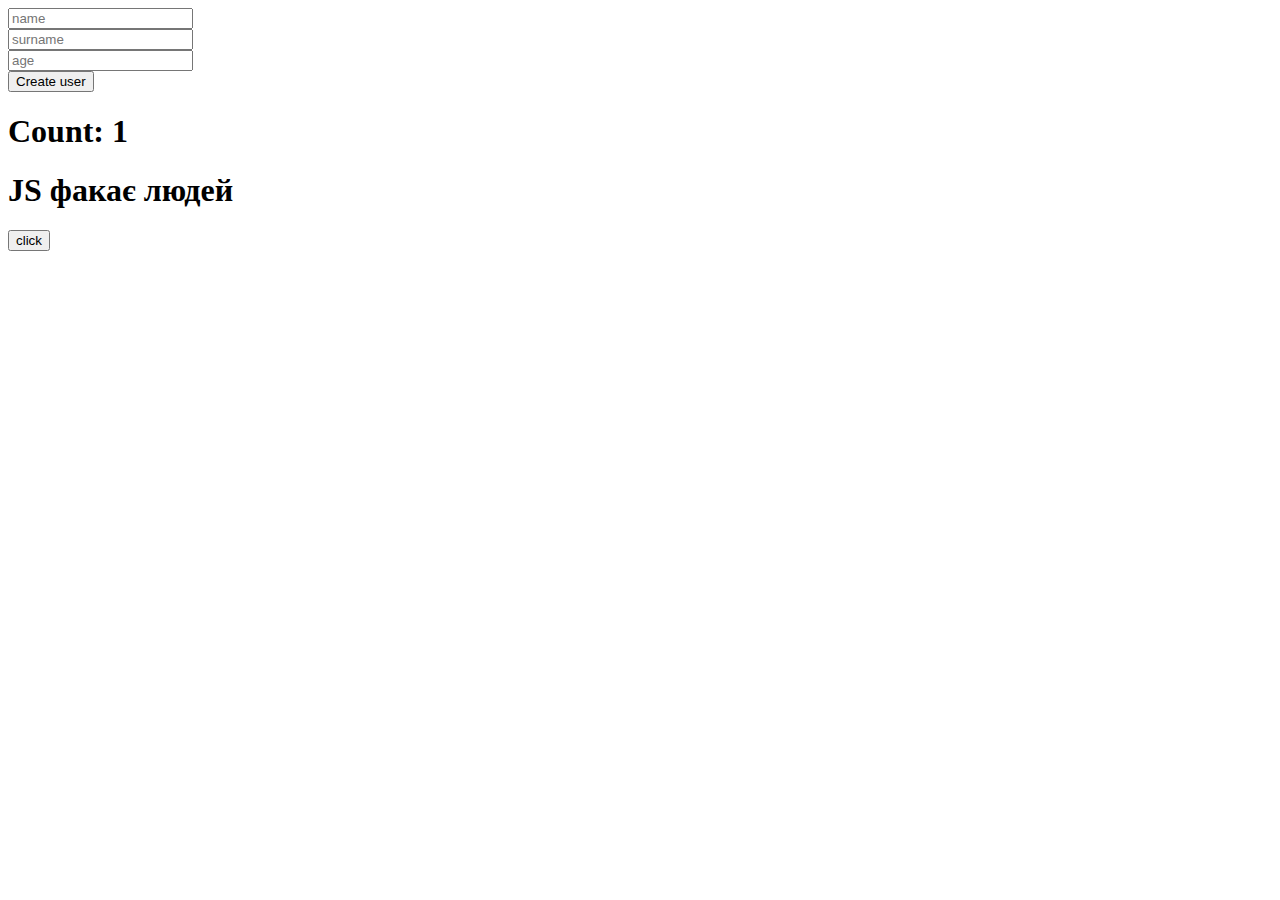
<file: hw10/index.html>
<!DOCTYPE html>
<html lang="en">
<head>
    <meta charset="UTF-8">
    <title>Title</title>
</head>
<body>
<!------------------------------------------ Це таска-1 ------------------------------>
<form name="creator" class="form wrapper">
    <input type="text" name="name" placeholder="name">
    <br/>
    <input type="text" name="surname" placeholder="surname">
    <br/>
    <input type="number" name="age" placeholder="age">
    <br/>
    <button>Create user</button>

</form>
<!---------------------------- task-2--------------------->
<h1>Count: <b id="count"></b></h1>

<script src="main.js">


</script>
</body>
</html>


<!--На випадок якшо сумно стане подивітьcя на крабіка -->
<!--.-->
<!--⠄⢀⣠⡤⠶⣶⠄⠄⡀⠄⠄⠄⠄⠄⠄⠄⠄⠄⠄⠄⠄⢀⠄⠄⣶⠶⢤⣄⡀-->
<!--⣰⠟⠁⠄⢀⣿⣠⡾⠛⣦⠄⠄⠄⠄⠄⠄⠄⠄⠄⠄⣴⠛⢷⣄⣿⡀⠄⠈⠻⣆-->
<!--⣟⠄⠄⠄⢸⡿⠋⠄⠄⣹⡇⠄⠄⠄⠄⠄⠄⠄⠄⢸⣏⠄⠄⠙⢿⡇⠄⠄⠄⣻-->
<!--⠹⣄⠄⠄⠄⠄⠄⠄⣠⡟⢀⣠⣤⣄⠄⢀⣠⣤⣀⠄⢻⣄⠄⠄⠄⠄⠄⠄⣠⠏-->
<!--⠄⠈⠛⣶⢦⣶⠶⠞⠉⣴⠏⠁⠄⠈⢳⠏⠄⠄⠈⢻⡄⠉⠳⠶⣶⡴⣶⠛⠁-->
<!--⠄⠄⠄⠹⣧⡻⣦⣀⢀⣿⡀⠄⠿⢃⡾⣆⠸⠇⠄⣸⣧⡀⣀⣴⢟⣼⠏-->
<!--⠄⠄⠄⠄⠈⠻⢮⣽⠟⠉⠛⠶⠶⠛⠁⠈⠻⠶⠾⠋⠈⠻⣯⡵⠟⠁-->
<!--⠄⣠⡶⠒⠒⠶⣴⠇⠄⠄⠄⠄⠄⠄⠄⠄⠄⠄⠄⠄⠄⠄⢹⡦⠶⠒⠒⢶⣄-->
<!--⣰⣯⠶⠛⠛⠷⣾⠄⠄⠄⠠⣤⣀⣀⠄⠄⣀⣀⡤⠄⠄⠄⠄⣷⠾⠛⠛⠶⣽⣆-->
<!--⠛⢁⣤⣶⠶⠶⣾⠄⠄⠄⠄⠄⠉⠙⠛⠛⠋⠁⠄⠄⠄⠄⠄⣷⠶⠶⣶⣤⡈⠛-->
<!--⢀⡟⣡⡶⠒⠲⢾⠄⠄⠄⠄⠄⠄⠄⠄⠄⠄⠄⠄⠄⠄⠄⠄⡷⠖⠒⢶⣌⢻⡀-->
<!--⢸⣿⠋⣠⡤⠶⢺⡀⠄⠄⠄⠄⠄⠄⠄⠄⠄⠄⠄⠄⠄⠄⢠⡗⠶⢤⣄⠙⣿⡇-->
<!--⠈⢁⣾⢉⡴⠟⠛⠻⢶⣤⣄⣀⡀⠄⠄⠄⠄⢀⣀⣠⣤⡾⠛⠛⠻⢦⡉⣷⡈⠁-->
<!--⠄⠈⣿⣿⠁⠄⠄⠄⠄⠈⠉⠙⠛⠛⠛⠛⠛⠛⠋⠉⠁⠄⠄⠄⠄⠈⣿⣿⠁-->
<!--⠄⠄⠻⠏⠄⠄⠄⠄⠄⠄⠄⠄⠄⠄⠄⠄⠄⠄⠄⠄⠄⠄⠄⠄⠄⠄⠹⠟-->
</file>
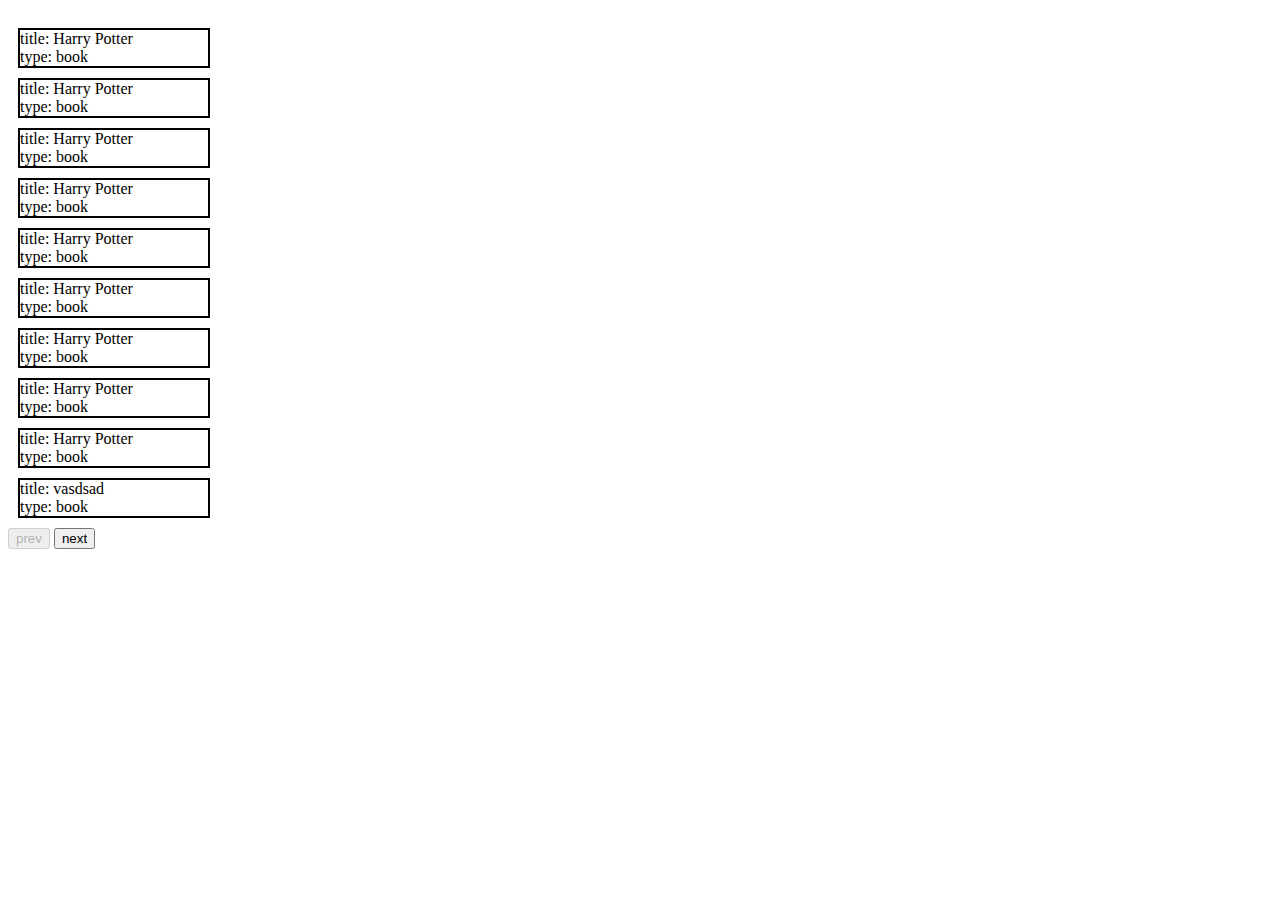
<file: hw10/index 3.html>
<!DOCTYPE html>
<html lang="en">
<head>
    <meta charset="UTF-8">
    <title>Title</title>
    <style>
        #wrapper {
            width: 15vw;
            padding: 10px;
        }

        .item {
            margin-top: 10px;
            border: 2px solid;
        }
    </style>
</head>

<body>
<div id="wrapper"></div>
<!--//     зробити масив на 100 об'єктів та дві кнопки prev next-->
<!--// при завантажені сторінки з'являються перші 10 об'єктів.-->
<!--//     При натисканні next виводяться настпні 10 об'єктів-->
<!--// При натисканні prev виводяться попередні 10 об'єктів-->


<button id="prev" disabled="disabled">prev</button>
<button id="next">next</button>
<script>
    let arrTrash = [
        {"title": "Harry Potter", "type": "book"},
        {"title": "Harry Potter", "type": "book"},
        {"title": "Harry Potter", "type": "book"},
        {"title": "Harry Potter", "type": "book"},
        {"title": "Harry Potter", "type": "book"},
        {"title": "Harry Potter", "type": "book"},
        {"title": "Harry Potter", "type": "book"},
        {"title": "Harry Potter", "type": "book"},
        {"title": "Harry Potter", "type": "book"},
        {"title": "vasdsad", "type": "book"},
        {"title": "vasdsad", "type": "book"},
        {"title": "vasdsad", "type": "book"},
        {"title": "vasdsad", "type": "book"},
        {"title": "vasdsad", "type": "book"},
        {"title": "vasdsad", "type": "book"},
        {"title": "vasdsad", "type": "book"},
        {"title": "vasdsad", "type": "book"},
        {"title": "vasdsad", "type": "book"},
        {"title": "vasdsad", "type": "book"},
        {"title": "vasdsad", "type": "book"},
        {"title": "vasdsad", "type": "book"},
        {"title": "vasdsad", "type": "book"},
        {"title": "vasdsad", "type": "book"},
        {"title": "vasdsad", "type": "book"},
        {"title": "vasdsad", "type": "book"},
        {"title": "vasdsad", "type": "book"},
        {"title": "vasdsad", "type": "book"},
        {"title": "vasdsad", "type": "book"},
        {"title": "vasdsad", "type": "book"},
        {"title": "vasdsad", "type": "book"},
        {"title": "vasdsad", "type": "book"},
        {"title": "vasdsad", "type": "book"},
        {"title": "vasdsad", "type": "book"},
        {"title": "vasdsad", "type": "book"},
        {"title": "Harry Potter", "type": "book"},
        {"title": "Harry Potter", "type": "book"},
        {"title": "Harry Potter", "type": "book"},
        {"title": "Harry Potter", "type": "book"},
        {"title": "Harry Potter", "type": "book"},
        {"title": "Harry Potter", "type": "book"},
        {"title": "Harry Potter", "type": "book"},
        {"title": "Harry Potter", "type": "book"},
        {"title": "Harry Potter", "type": "book"},
        {"title": "Harry Potter", "type": "book"},
        {"title": "Harry Potter", "type": "book"},
        {"title": "Harry Potter", "type": "book"},
        {"title": "Harry Potter", "type": "book"},
        {"title": "Harry Potter", "type": "book"},
        {"title": "Harry Potter", "type": "book"},
        {"title": "Harry Potter", "type": "book"},
        {"title": "Harry Potter", "type": "book"},
        {"title": "Harry Potter", "type": "book"},
        {"title": "Harry Potter", "type": "book"},
        {"title": "Harry Potter", "type": "book"},
        {"title": "Harry Potter", "type": "book"},
        {"title": "Harry Potter", "type": "book"},
        {"title": "Harry Potter", "type": "book"},
        {"title": "Harry Potter", "type": "book"},
        {"title": "Harry Potter", "type": "book"},
        {"title": "Harry Potter", "type": "book"},
        {"title": "Harry Potter", "type": "book"},
        {"title": "Harry Potter", "type": "book"},
        {"title": "Harry Potter", "type": "book"},
        {"title": "Harry Potter", "type": "book"},
        {"title": "Harry Potter", "type": "book"},
        {"title": "Harry Potter", "type": "book"},
        {"title": "Harry Potter", "type": "book"},
        {"title": "Harry Potter", "type": "book"},
        {"title": "Harry Potter", "type": "book"},
        {"title": "Harry Potter", "type": "book"},
        {"title": "Harry Potter", "type": "book"},
        {"title": "Harry Potter", "type": "book"},
        {"title": "Harry Potter", "type": "book"},
        {"title": "Harry Potter", "type": "book"},
        {"title": "Harry Potter", "type": "book"},
        {"title": "Harry Potter", "type": "book"},
        {"title": "Harry Potter", "type": "book"},
        {"title": "Harry Potter", "type": "book"},
        {"title": "Harry Potter", "type": "book"},
        {"title": "Harry Potter", "type": "book"},
        {"title": "Harry Potter", "type": "book"},
        {"title": "Harry Potter", "type": "book"},
        {"title": "Harry Potter", "type": "book"},
        {"title": "Harry Potter", "type": "book"},
        {"title": "Harry Potter", "type": "book"},
        {"title": "Harry Potter", "type": "book"},
        {"title": "Harry Potter", "type": "book"},
        {"title": "Harry Potter", "type": "book"},
        {"title": "Harry Potter", "type": "book"},
        {"title": "Harry Potter", "type": "book"},
        {"title": "Harry Potter", "type": "book"},
        {"title": "Harry Potter", "type": "book"},
        {"title": "Harry Potter", "type": "book"},
        {"title": "Harry Potter", "type": "book"},
        {"title": "Harry Potter", "type": "book"},
        {"title": "Harry Potter", "type": "book"},
        {"title": "Harry Potter", "type": "book"},
        {"title": "Harry Potter", "type": "book"},
        {"title": "Harry Potter", "type": "book"},
        {"title": "Harry Potter", "type": "book"},
        {"title": "Harry Potter", "type": "book"},
        {"title": "Harry Potter", "type": "book"},
        {"title": "Harry Potter", "type": "book"},
        {"title": "Harry Potter", "type": "book"},
        {"title": "Harry Potter", "type": "book"},
        {"title": "Harry Potter", "type": "book"},
        {"title": "Harry Potter", "type": "book"},
        {"title": "Harry Potter", "type": "book"},
        {"title": "Harry Potter", "type": "book"},
        {"title": "Harry Potter", "type": "book"},
        {"title": "Harry Potter", "type": "book"}
    ]
    const prev = document.getElementById('prev');
    const next = document.getElementById('next');
    let page = 1;

    const handler = (page, limit = 10) => {
        const wrapper = document.getElementById('wrapper');

        const startIndex = (page - 1) * limit;
        let endIndex = page * limit;

        if (startIndex > 0) {
            prev.removeAttribute('disabled');
        } else {
            prev.setAttribute('disabled', 'disabled');
        }
        if (endIndex < arrTrash.length) {
            next.removeAttribute('disabled');
        } else {
            next.setAttribute('disabled', 'disabled');
            endIndex = arrTrash.length;
        }
        const arr = [];

        for (let i = startIndex; i < endIndex; i++) {
            const item = document.createElement('div');
            const title = document.createElement('div');
            const type = document.createElement('div');

            const obj = arrTrash[i];
            item.classList.add('wrapper', 'item')

            title.innerText = `title: ${obj.title}`;
            type.innerText = `type: ${obj.type}`;

            item.append(title, type);
            arr.push(item);
        }

        wrapper.replaceChildren(...arr);
    }

    handler(page);
    prev.addEventListener('click', () => {page -= 1;handler(page)});
    next.addEventListener('click', () => {page += 1;handler(page)});

</script>
</body>
</html>

<!--------------- Ну і звісно сквідвард---------------->
<!--.-->
<!--⠄⠄⠄⠄⠄⠄⠄⠄⢀⣀⡀⠠⠤⠄⣀⣀-->
<!--⠄⠄⠄⠄⣀⢤⡒⠉⠁⠄⠒⢂⡀⠄⠄⠄⠈⠉⣒⠤⣀-->
<!--⠄⠄⣠⠾⠅⠈⠄⠙⠄⠄⠄⠈⠄⠄⢀⣀⣓⡀⠉⠄⠬⠕⢄-->
<!--⠄⣰⠁⠄⠄⠄⠄⠄⠄⠄⠄⠄⢀⡤⠶⢦⡀⠑⠄⠄⠄⠄⠈⢧-->
<!--⠄⡇⠄⠄⠄⠄⠄⢤⣀⣀⣀⣀⡀⢀⣀⣀⠙⠄⠄⠄⠄⠄⠄⢸-->
<!--⠄⢹⡀⠄⠄⠄⠄⡜⠁⠄⠄⠙⡴⠁⠄⠄⠱⡄⠄⠄⠄⠄⠄⣸-->
<!--⠄⠄⠱⢄⡀⠄⢰⣁⣒⣒⣂⣰⣃⣀⣒⣒⣂⢣⠄⠄⠄⢀⡴⠁-->
<!--⠄⠄⠄⠄⠙⠲⢼⡀⠄⠙⠄⢠⡇⠄⠛⠄⠄⣌⣀⡤⠖⠉-->
<!--⠄⠄⠄⠄⠄⠄⢸⡗⢄⣀⡠⠊⠈⢦⣀⣀⠔⡏-->
<!--⠄⠄⠄⠄⠄⠄⠈⡇⠄⢰⠁⠄⠄⠄⢣⠄⠄⣷-->
<!--⠄⠄⠄⠄⣠⠔⠊⠉⠁⡏⠄⠄⠄⠄⠘⡆⠤⠿⣄⣀-->
<!--⠄⠄⠄⠄⣧⠸⠒⣚⡩⡇⠄⠄⠄⠄⠄⣏⣙⠒⢴⠈⡇-->
<!--⠄⠄⠄⠄⠈⠋⠉⠄⠄⢳⡀⠄⠄⠄⣸⠁⠈⠉⠓⠚⠁-->
<!--⠄⠄⠄⠄⠄⠄⠄⠄⠄⠄⠉⠓⠛⠛-->
</file>
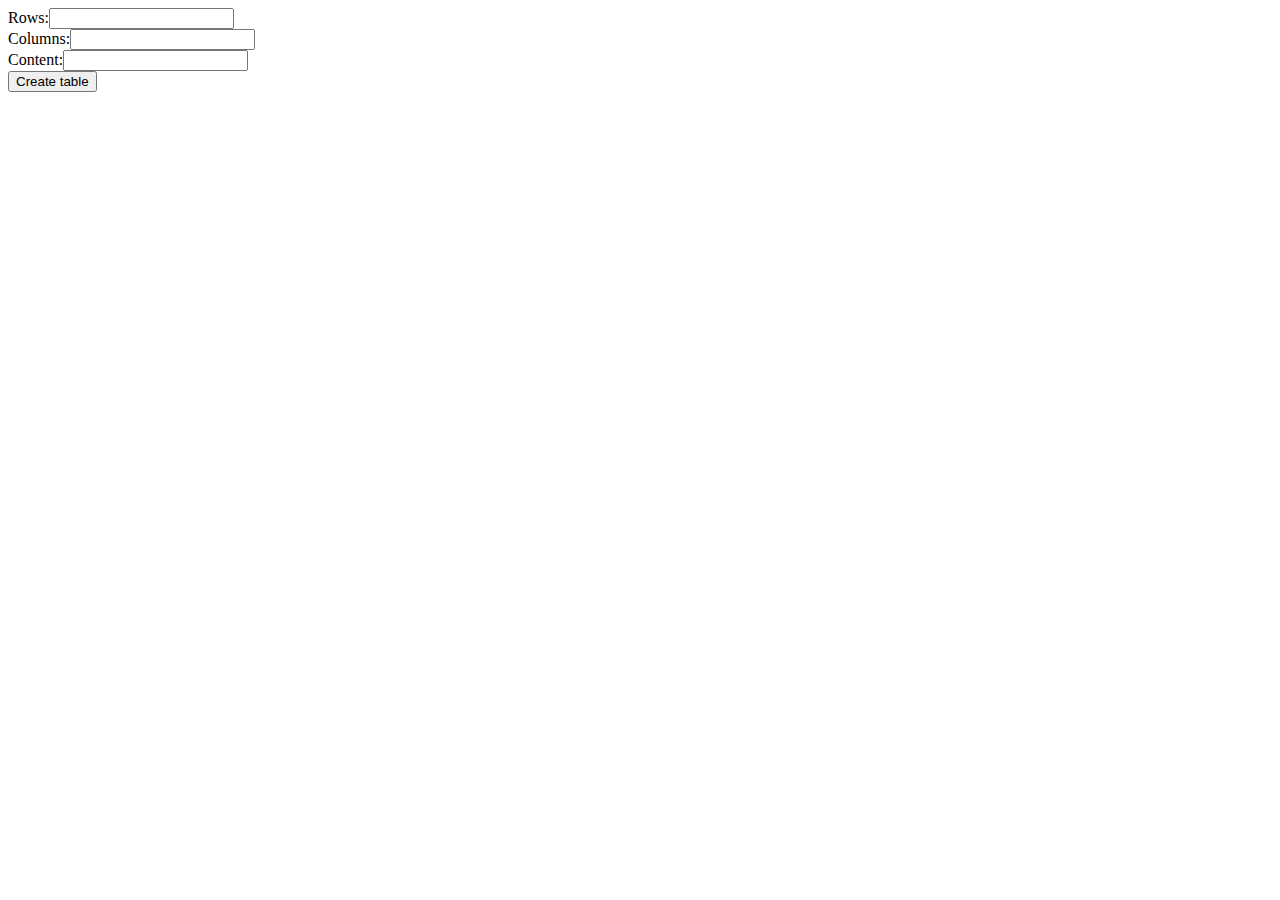
<file: hw10/index 4.html>
<!DOCTYPE html>
<html lang="en">
<head>
    <meta charset="UTF-8">
    <title>Title</title>
</head>
<body>
<!--// *** Створити 3 інпута та кнопку. Один визначає кількість рядків, другий - кількість ячеєк, третій вмиіст ячеєк.-->
<!--//     При натисканні кнопки, вся ця інформація зчитується і формується табличка, з відповідним вмістом.-->
<!--// (Додатковачастина для завдання)-->
<form name="creator" class="form wrapper">
  <label class="flex">Rows:<input type="number" min="0" name="row"></label>
  <br/>
  <label class="flex">Columns:<input type="number" min="0" name="column"></label>
  <br/>
  <label class="flex">Content:<input type="text" name="content"></label>
  <br/>
  <button>Create table</button>
</form>

<div id="result"></div>
<script>
  const form = document.forms.creator;
  const wrapper = document.getElementById('result');

  form.onsubmit = function (e) {
    e.preventDefault();

    const table = document.createElement('table');

    const rowCount = +this.row.value;
    const columnCount = +this.column.value;

    for (let i = 0; i < rowCount; i++) {
      const tr = document.createElement('tr');

      for (let i = 0; i < columnCount; i++) {
        const td = document.createElement('td');
        td.innerText = this.content.value;
        tr.appendChild(td);
      }

      table.appendChild(tr);
    }

    wrapper.appendChild(table)
  }
</script>
</body>
</html>

<!-- а це пан Сергій Журавльов-->
<!--.-->
<!--⠀⠀⠀⠀⠀⠀⠀⠀⠀⠀⠀⠀⠀⠀⠀⠀⠀⠀⢸⣾⣦⣠⠄⠀⠀⠀⠀⢀⠀⠀⠀⠉⠀⠀⠀⠀⠀⠀⠀⠀⠀⠀⠀⠀⠀⠀⠀⠀⠀⢸⣷⠀⠀⠀⠀⠀⠀⠀⠀⠀⠀⠀⠀⠀⠀⣿⣿⣿⣿⣥⣟⣹⣿⣿⠿⣿⣻⣻⣷⣿⣿⣿⡿⣿⣿⣿⣿⣿⣿⣿⢿⣿⣿⣿⣿⣏⡒⠐⠔⠀⠀⠠⠀⠀⠀⠀⠀⢈⡉⢀⡀⠀⠉⠰⠃⠀⠰⣶⣶⡦-->
<!--⠀⠀⠀⠀⠀⠀⠀⠀⠀⠀⠀⠀⠀⠀⠀⠀⠀⠀⠈⠙⢫⣿⣍⣠⣴⠶⠞⠁⠀⠀⠀⠀⠀⠀⠀⠀⠀⠀⠀⠀⠀⠀⠀⠀⠀⠀⠀⠀⠀⡿⠛⠀⠁⠀⠀⠀⠀⠀⠀⠀⠀⠀⠀⠀⠀⢯⣭⣩⣿⣟⣻⣾⣿⡭⢭⠭⣟⣛⣛⣛⣛⡻⠯⠭⠙⠙⣿⣻⣿⢤⢀⣯⣿⣿⠓⠀⠀⠀⠀⠀⠀⠀⠠⠄⠀⠀⠀⠀⠀⠀⠀⠀⠀⠀⠰⠀⠀⠉⠉⠛-->
<!--⠀⠉⠀⠐⠒⠒⠒⠀⠀⠀⠀⠀⠀⠀⠀⣀⣀⡀⣠⣤⣽⡿⠉⠉⠀⠀⠀⠀⠀⠀⠀⠀⠀⠀⠀⠀⠀⠀⠀⠀⠀⠀⠀⠀⠀⠀⠀⠀⠀⡟⠐⠄⠀⠀⠀⠀⠀⠀⣶⠶⢤⡀⠈⠃⠀⢻⣟⠿⢿⡛⢭⣟⡛⠿⠉⠋⠀⠨⠵⠖⠚⠉⠉⠉⠁⠐⠒⠒⠓⠀⠠⠤⠤⠶⣄⣀⣀⡀⠀⠀⠀⠀⠀⠀⠀⢠⣥⣔⡀⠀⠂⠀⠀⣀⠀⠀⠰⠶⣤⣤-->
<!--⠀⠀⠀⠀⠀⠀⠀⠀⠀⠀⠀⠀⠀⠀⠀⠒⠆⠀⣿⠟⠋⠀⠀⠀⠀⠀⠀⠀⠀⠀⠀⠀⠀⠀⠀⠀⠀⠀⠀⠀⠀⠀⠀⠀⠀⠀⠀⠀⣘⠁⠀⠀⠀⠀⠀⠀⠰⠒⠈⠀⠈⢻⣇⡀⡀⢨⢉⡁⠁⠀⠀⠀⠀⠀⠀⠀⠀⠀⠉⠁⠀⠀⠀⠀⠀⠀⠀⠀⠀⠀⠀⠀⠀⠀⠀⠀⠀⠈⠉⠉⠁⠀⠀⠂⠀⠰⠤⠤⠤⠄⠀⣀⣀⡉⠑⠀⠤⠀⠀⠀-->
<!--⠀⠀⠀⠀⠀⠀⠀⠀⠀⠀⠀⠀⠀⠀⠀⠀⠀⠀⠇⠀⠀⠀⠀⠀⠀⠀⠀⠀⠀⠀⠀⠀⠀⠀⠀⠀⠀⠀⠀⠀⠀⠀⠀⠀⠀⠀⠀⠰⠃⠀⠀⠀⠀⠀⠀⠀⠀⠀⠀⠀⠀⠈⢻⡇⠀⠀⠀⠀⠀⠀⠀⠀⠀⠀⠀⠀⠀⠀⠀⠀⠀⠀⠀⠀⠀⠀⠀⠀⠀⠀⠀⠀⠀⠀⠀⠀⠀⠀⠀⠀⠀⠀⠀⠀⠀⠀⠀⠀⠀⠀⠀⠀⠀⠀⠀⠀⠀⠀⠀⠀-->
<!--⠀⠀⠀⠀⠀⠀⠀⠀⠀⠀⠀⠀⠀⠀⠀⠀⠀⠀⠃⠀⠀⠀⠀⠀⠀⠀⠀⠀⠀⠀⠀⠀⠀⠀⠀⠀⠀⠀⠀⠀⠀⠀⠀⠀⠀⠀⠀⠀⠀⠀⠀⠀⠀⠀⠀⠀⠀⠀⠀⠀⠀⠀⢸⢃⣤⣤⣤⣤⣄⣀⣀⡀⠀⠀⠀⠀⠀⠀⠀⠀⠀⠀⠀⠀⠀⠀⠀⠀⠀⠀⠀⠀⠀⠀⠀⠀⠀⠀⠀⠀⠀⠀⠀⠀⠀⠀⠀⠀⠀⠀⠀⠀⢐⠓⠂⠀⠀⠀⠀⠀-->
<!--⠀⠀⠀⠀⠀⠀⠀⠀⠀⠀⠀⠀⠀⠀⠀⠀⠀⠀⠀⠀⠀⢀⠀⠀⠀⠀⠀⠀⠀⠀⠀⠀⠀⠀⠀⠀⠀⠀⠀⠀⠀⠀⠀⠀⠀⠀⠀⠀⠀⠀⠀⠀⣀⣠⣤⠀⠀⢀⣠⣄⡀⠀⠸⢰⡟⠉⠁⠀⠀⠀⠈⠉⠉⠉⠉⠉⠉⠀⠂⠀⠀⠠⠀⠤⠤⠄⣀⣀⣀⡀⠀⠀⠀⠀⠀⠀⠀⠀⠀⠀⠀⠀⠀⠀⠀⠀⠀⠀⠀⠀⠀⠀⠀⠀⠀⠀⠀⠀⠀⠀-->
<!--⠀⠀⠀⠀⠀⠀⠀⠀⠀⠀⠀⠀⠀⠀⠀⠤⠀⠀⠤⠒⠀⠀⠀⠀⠀⠀⠀⠀⠀⠀⠀⠀⠀⠀⠀⠀⠀⠀⠀⠀⠀⠀⠀⠀⠀⠀⠀⠀⠀⠀⠀⠀⠀⠐⠉⠀⠀⠘⠛⠉⠉⠀⠀⣼⡇⠀⠀⠀⠀⠀⠀⠀⠀⠀⠀⠀⠀⠀⠀⠀⠀⢀⣀⠀⠀⠀⠀⠀⠀⠀⠀⠈⠁⠀⠀⠀⠀⠐⠀⠀⠠⠄⠀⠀⠀⠀⠀⠀⠀⠀⠀⠀⠀⠀⠀⠀⠀⠀⠀⠀-->
<!--⠀⠀⠀⠀⠀⠀⠀⠀⠀⠀⠀⠀⠀⠀⠀⠀⠀⠰⠂⠀⠀⠀⠀⠀⠀⠀⠀⠀⠀⠀⠀⠀⠀⠀⠀⠀⠀⠀⠀⠀⠀⠀⠀⠀⠀⠀⠀⠀⠀⠀⠀⠀⠀⠀⠀⠀⠀⠀⠀⠀⠀⠀⠀⣿⡇⠀⠀⠀⠀⠀⠀⠀⠀⠀⠀⠀⠀⠀⠀⠀⠀⣿⣿⣿⣿⣿⣶⣶⣶⣶⣦⣤⣤⣤⣤⣤⣄⣀⣀⠀⠀⠀⠀⠀⠀⠀⠀⠀⠀⠀⠀⠀⠀⠀⠀⠀⠀⠀⠀⠀-->
<!--⠀⠀⠀⠀⠀⠀⠀⠀⠀⠀⠀⠀⠀⠀⠀⠀⠀⠀⠀⠀⠀⠀⠀⠀⠀⠀⠀⠀⠀⠀⠀⠀⠀⠀⠀⠀⠀⠀⠀⠀⠀⠀⠀⠀⠀⠀⠀⠀⢠⠀⠀⠀⢀⣀⠀⠀⠀⠘⠁⠀⠀⠀⢘⣿⡅⢤⠀⠀⠀⠀⠀⠀⠀⠀⠀⠀⠀⠀⠀⠀⠀⣿⣿⣿⣿⣿⣿⣿⣿⣿⣿⣿⣿⣿⣿⣿⣿⣿⣿⣿⣿⣿⣿⣿⣿⣿⣷⣶⣤⣤⣤⣄⣀⣀⣀⣀⡀⠀⠀⠀-->
<!--⠀⠀⠀⠀⠀⠀⠀⠀⠀⠀⠀⠀⠀⠀⠀⠀⠀⠀⠀⠀⠀⠀⠀⠀⠀⠀⠀⠀⠀⠀⠀⠀⠀⠀⠀⠀⠀⠀⠀⠀⠀⠀⠀⠀⠀⠀⠀⠀⢸⡀⠀⠀⠈⠙⠤⠄⣀⣤⡿⠁⠀⠀⢰⡯⠏⠉⠁⠀⠐⠒⠒⠠⠤⠤⠤⠄⠀⠀⠀⠀⢀⣿⣿⣿⣿⣿⣿⣿⣿⣿⣿⣿⣿⣿⣿⣿⣿⣿⣿⣿⣿⣿⣿⣿⣿⣿⣿⣿⣿⣿⣿⣿⣿⣿⣿⣿⣿⣿⣿⣿-->
<!--⠀⠀⠀⠀⠀⠀⠀⠀⠀⠀⠀⠀⠀⠀⠀⠀⠀⠀⠀⠀⠀⠀⠀⠀⠀⠀⠀⠀⠀⠀⠀⠀⠀⠀⠀⠀⠀⠀⠀⠀⠀⠀⠀⠀⠀⠀⠀⠀⣾⡇⠀⡀⡀⠀⠀⠀⠀⠀⠀⠀⠀⠀⢸⣿⠃⠀⠀⠀⠀⠀⠀⠀⠀⠀⠀⠀⠀⠀⠀⠀⢨⣿⣿⣿⣿⣿⣿⣿⣿⣿⣿⣿⣿⣿⣿⣿⣿⣿⣿⣿⣿⣿⣿⣿⣿⣿⣿⣿⣿⣿⣿⣿⣿⣿⣿⣿⣿⣿⣿⣿-->
<!--⠀⠀⠀⠀⠀⠀⠀⠀⠀⠀⠀⠀⠀⠀⠀⠀⠀⠀⠀⠀⠀⠀⠀⠀⠀⠀⠀⠀⠀⠀⠀⠀⠀⠀⠀⠀⠀⠀⠀⠀⠀⠀⠀⠀⠀⠀⠀⠀⣿⣧⠀⠈⠢⠄⠀⠀⠀⢀⣴⢟⠁⡄⠀⠛⠀⠀⠀⠀⠀⠀⠀⠀⠀⠀⠀⠀⠀⠀⠀⠀⢸⣿⣿⣿⣿⣿⣿⣿⣿⣿⣿⣿⣿⣿⣿⣿⣿⣿⣿⣿⣿⣿⣿⣿⣿⣿⣿⣿⣿⣿⣿⣿⣿⣿⣿⣿⣿⣿⣿⣿-->
<!--⠀⠀⠀⠀⠀⠀⠀⠀⠀⠀⠀⠀⠀⠀⠀⠀⠀⠀⠀⠀⠀⠀⠀⠀⠀⠀⠀⠀⠀⠀⠀⠀⠀⠀⠀⠀⠀⠀⠀⠀⠀⠀⠀⠀⠀⠀⠀⠀⣿⡿⠀⠀⠀⠀⠀⠀⠀⠀⢸⣿⠀⠁⠀⠀⠀⠀⠀⠀⠀⠀⠀⠀⠀⠀⠀⠀⠀⠀⠀⠀⢸⣿⣿⣿⣿⣿⣿⣿⣿⣿⣿⣿⣿⣿⣿⣿⣿⣿⣿⣿⣿⣿⣿⣿⣿⣿⣿⣿⣿⣿⣿⣿⣿⣿⣿⣿⣿⣿⣿⣿-->
<!--⠀⠀⠀⠀⠀⠀⠀⠀⠀⠀⠀⠀⠀⠀⠀⠀⠀⠀⠀⠀⠀⠀⢀⠀⠀⠀⠀⠀⠀⠀⠀⠀⠀⠀⠀⠀⠀⠀⠀⠀⠀⠀⠀⠀⠀⠀⠀⠀⠋⠀⠀⠀⠀⠀⠀⠀⠀⠀⠈⠋⠁⠀⠀⠀⠀⠀⠀⠀⠀⠀⠀⣀⡀⡀⠀⠀⠀⠀⠀⠀⢸⣿⣿⣿⣿⣿⣿⣿⣿⣿⣿⣿⣿⣿⣿⣿⣿⣿⣿⣿⣿⣿⣿⣿⣿⣿⣿⣿⣿⣿⣿⣿⣿⣿⣿⣿⣿⣿⣿⣿-->
<!--⠀⠀⠀⠀⠀⠀⠀⠀⠀⠀⠀⠀⠀⠀⠀⠀⠀⠀⠀⠀⠀⠀⠈⠀⠀⠀⠀⠀⠀⠀⠀⠀⠀⠀⠀⠀⠀⠀⠀⠀⠀⠀⠀⠀⠀⠀⠀⠀⠀⠀⠀⠀⠀⠀⠀⠀⠀⠀⠀⠀⠀⠀⠀⠀⠀⠀⠀⠀⠀⠀⠀⠀⠉⠙⢍⠉⠁⠐⠒⠂⢸⣿⣿⣿⣿⣿⣿⣿⣿⣿⣿⣿⣿⣿⣿⣿⣿⣿⣿⣿⣿⣿⣿⣿⣿⣿⣿⣿⣿⣿⣿⣿⣿⣿⣿⣿⣿⣿⣿⣿-->
<!--⠀⠀⠀⠀⠀⠀⠤⠤⠄⠀⠀⠀⠀⠀⠀⠀⠘⠀⠀⠤⠄⠀⠁⠀⠀⠀⠀⠀⠀⠀⠀⠀⠀⠀⠀⠀⠀⠀⠀⠀⠀⠀⠀⠀⠀⠀⠀⠀⠀⠀⠀⠀⠀⠀⠀⠀⠀⠀⠀⠀⠀⠀⠀⠀⠀⠀⠀⠀⠀⠀⠀⠀⠀⠀⠀⠃⠀⠀⠀⠀⢸⣿⣿⣿⣿⣿⣿⣿⣿⣿⣿⣿⣿⣿⣿⣿⣿⣿⣿⣿⣿⣿⣿⣿⣿⣿⣿⣿⣿⣿⣿⣿⣿⣿⣿⣿⣿⣿⣿⣿-->
<!--⠀⠀⠀⠀⠀⠀⠀⠀⠀⠀⠀⠀⠀⠀⠀⠀⢀⠀⠀⠀⠀⠀⠀⠀⠀⠀⠀⠀⠀⠀⠀⠀⠀⠀⠀⠀⠀⠀⠀⠀⠀⠀⠀⠀⠀⠀⠀⠀⠀⠀⠀⠀⠀⠀⠀⠀⠀⠀⠀⠀⠀⠀⠀⠀⠀⠀⠀⠀⠀⠀⠀⠀⠀⠀⠀⠀⠀⠀⠀⠀⣾⣿⣿⣿⣿⣿⣿⣿⣿⣿⣿⣿⣿⣿⣿⣿⣿⣿⣿⣿⣿⣿⣿⣿⣿⣿⣿⣿⣿⣿⣿⣿⣿⣿⣿⣿⣿⣿⣿⣿-->
<!--⠀⠀⠀⠀⠀⠀⠀⠀⠀⠀⠀⠀⠀⠀⠀⠀⢸⠀⠀⠀⠀⠀⠀⠀⠀⠀⠀⠀⠀⠀⠀⠀⠀⠀⠀⠀⠀⠀⠀⠀⠀⠀⠀⠀⠀⠀⠀⠀⠀⠀⠀⠀⠀⠀⠀⠀⠀⠀⠀⠀⠀⠀⠀⠀⠀⠀⠀⠀⠀⠀⠀⠀⠀⠀⠀⠀⠀⠀⠀⠀⣿⣿⣿⣿⣿⣿⣿⣿⣿⣿⣿⣿⣿⣿⣿⣿⣿⣿⣿⣿⣿⣿⣿⣿⣿⣿⣿⣿⣿⣿⣿⣿⣿⣿⣿⣿⣿⣿⣿⣿-->
<!--⠀⠀⠀⠀⠀⠀⠀⠀⠀⠀⠀⠀⠀⠀⠀⠀⠜⠀⠀⠀⠀⠀⠀⠀⠀⠀⠀⠀⠀⠀⠀⠀⠀⠀⠀⠀⠀⠀⠀⠀⠀⠀⠀⠀⠀⠀⠀⠀⠀⠀⠀⠀⠀⠀⠀⠀⠀⠀⠀⠀⠀⠀⠀⠀⠀⠀⠀⠀⠀⠀⠀⠀⠀⠀⠀⠀⠀⠀⠀⠀⣿⣿⣿⣿⣿⣿⣿⣿⣿⣿⣿⣿⣿⣿⣿⣿⣿⣿⣿⣿⣿⣿⣿⣿⣿⣿⣿⣿⣿⣿⣿⣿⣿⣿⣿⣿⣿⣿⣿⣿-->
<!--⠀⠀⠀⠀⠀⠀⠀⠀⠀⠀⠀⠀⠀⠀⠀⠀⡄⠀⠀⠀⠀⠀⠀⠀⠀⠀⠀⠀⠀⠀⠀⠀⠀⠀⠀⠀⠀⠀⠀⠀⠀⠀⠀⠀⠀⠀⠀⠀⠀⠀⠀⠀⠀⠀⠀⠀⠀⠀⠀⠀⠀⠀⠀⠀⠀⠀⠀⠀⠀⠀⠀⠀⠀⠀⠀⠀⠀⠀⠀⠀⣿⣿⣿⣿⣿⣿⣿⣿⣿⣿⣿⣿⣿⣿⣿⣿⣿⣿⣿⣿⣿⣿⣿⣿⣿⣿⣿⣿⣿⣿⣿⣿⣿⣿⣿⣿⣿⣿⣿⣿-->
<!--⠀⠀⠀⠀⠀⠀⠀⠀⠀⠀⠀⠀⠀⠀⠀⠀⠇⠀⠀⠀⠀⠀⠀⠀⠀⠀⠀⠀⠀⠀⠀⠀⠀⠀⠀⠀⠀⠀⠀⠀⠀⠀⠀⠀⠀⠀⠀⠀⠀⠀⠀⠀⠀⠀⠀⠀⠀⠀⠀⠀⠀⠀⠀⠀⠀⠀⢀⠀⠀⠀⠀⠀⠀⠀⠀⠀⠀⠀⠀⠀⣿⣿⣿⣿⣿⣿⣿⣿⣿⣿⣿⣿⣿⣿⣿⣿⣿⣿⣿⣿⣿⣿⣿⣿⣿⣿⣿⣿⣿⣿⣿⣿⣿⣿⣿⣿⣿⣿⣿⣿-->
<!--⠀⠀⠀⠀⠀⠀⠀⠀⠀⠀⠀⠀⠀⠀⠀⠀⡇⠀⠀⠀⠀⠀⠀⠀⠀⠀⠀⠀⠀⠀⠀⠀⠀⠀⠀⠀⠀⠀⠀⠀⠀⠀⠀⠀⠀⠀⠀⠀⠀⠀⠀⠀⠀⠀⠀⠀⠀⠀⠀⠀⠀⠀⠀⠀⠀⠀⠀⠀⠀⠀⠀⠀⠀⠀⠀⠀⠀⠀⠀⠀⣿⣿⣿⣿⣿⣿⣿⣿⣿⣿⣿⣿⣿⣿⣿⣿⣿⣿⣿⣿⣿⣿⣿⣿⣿⣿⣿⣿⣿⣿⣿⣿⣿⣿⣿⣿⣿⣿⣿⣿-->
<!--⠀⠀⠀⠀⠀⠀⠀⠀⠀⠀⠀⠀⠀⠀⠀⠀⠁⠀⠀⠀⠀⠀⠀⠀⠀⠀⠀⠀⠀⠀⠀⠀⠀⠀⠀⠀⠀⠀⠀⠀⠀⠀⠀⠀⠀⠀⠀⠀⠀⠀⠀⠀⠀⠀⠀⠀⠀⠀⠀⠀⠀⠀⠀⠀⠀⠀⠀⠇⠀⠀⠀⠀⠀⠀⠀⠀⠀⠀⠀⠀⣿⣿⣿⣿⣿⣿⣿⣿⣿⣿⣿⣿⣿⣿⣿⣿⣿⣿⣿⣿⣿⣿⣿⣿⣿⣿⣿⣿⣿⣿⣿⣿⣿⣿⣿⣿⣿⣿⣿⣿-->
<!--⠀⠀⠀⠀⠀⠀⠀⠀⠀⠀⠀⠀⠀⠀⠀⠀⠀⠀⠀⠀⠀⠀⠀⠀⠀⠀⠀⠀⠀⠄⠀⠀⠀⠀⠁⠀⠀⠀⠀⠀⠀⠀⠀⠀⠀⠀⠀⠀⠀⠀⠀⠀⠀⠀⢀⣀⡀⠀⠀⠀⠀⠀⠀⠀⠀⠀⠀⠠⠀⠀⠀⠀⠀⠀⠀⠀⠀⠀⠀⠀⣿⣿⣿⣿⣿⣿⣿⣿⣿⣿⣿⣿⣿⣿⣿⣿⣿⣿⣿⣿⣿⣿⣿⣿⣿⣿⣿⣿⣿⣿⣿⣿⣿⣿⣿⣿⣿⣿⣿⣿-->
<!--⠀⠀⠀⠀⠀⠀⠀⠀⠀⠀⠀⠀⠀⠀⠀⠀⠀⠀⠀⠀⠀⠀⠀⠀⠀⠀⠀⠀⠀⠀⠀⠀⠀⠀⠀⠀⠀⠀⠀⠀⠀⠀⠀⠀⠀⠀⠀⠀⠀⠀⠀⠀⠀⠀⠀⠉⠀⠀⠀⠀⠀⠀⠀⠀⠀⠀⠀⠀⠀⠀⠀⠀⠀⠀⠀⠀⠀⠀⠀⠀⣿⣿⣿⣿⣿⣿⣿⣿⣿⣿⣿⣿⣿⣿⣿⣿⣿⣿⣿⣿⣿⣿⣿⣿⣿⣿⣿⣿⣿⣿⣿⣿⣿⣿⣿⣿⣿⣿⣿⣿-->
<!--⠀⠀⠀⠀⠀⠀⠀⠀⠀⠀⠀⠀⠀⠀⠀⠈⠀⠀⠀⠀⠀⠀⠀⠀⠀⠀⠀⠀⠀⠀⠀⠀⠀⠀⠀⠀⠀⠀⠀⠀⠀⠀⠀⠀⠀⠀⠀⠀⠀⠀⠀⠀⠀⠀⠀⠀⠀⠀⠀⠀⠀⠀⠀⠀⠀⠀⠀⠀⠀⠀⠀⠀⠀⠀⠀⠀⠀⠀⠀⠀⣿⣿⣿⣿⣿⣿⣿⣿⣿⣿⣿⣿⣿⣿⣿⣿⣿⣿⣿⣿⣿⣿⣿⣿⣿⣿⣿⣿⣿⣿⣿⣿⣿⣿⣿⣿⣿⣿⣿⣿-->
<!--⠀⠀⠀⠀⠀⠀⠀⠀⠀⠀⠀⠀⠀⠀⠀⠀⠀⠀⠀⠀⠀⠀⠀⠀⠀⠀⠀⠀⠀⠀⠀⠀⠀⠀⠀⠀⠀⠀⠀⠀⠀⠀⠀⠀⠀⠀⠀⠀⠀⠀⠀⠀⠀⠀⠀⠀⠀⠀⠀⠀⠀⠀⠀⠀⠀⠀⠀⠀⠀⠀⠀⠀⠀⠀⠀⠀⠀⠀⠀⠀⢹⣿⣿⣿⣿⣿⣿⣿⣿⣿⣿⣿⣿⣿⣿⣿⣿⣿⣿⣿⣿⣿⣿⣿⣿⣿⣿⣿⣿⣿⣿⣿⣿⣿⣿⣿⣿⣿⣿⣿-->
<!--⠀⠀⠀⠀⠀⠀⠀⠀⠀⠀⠀⠀⠀⠀⠀⠀⠀⠀⠀⠀⠀⠀⠀⠀⠀⠀⠀⠀⠀⠀⠀⠀⠀⠀⠀⠀⠀⠀⠀⠀⠀⠀⠀⠀⠀⠀⠀⠀⠀⠀⠀⠀⠀⠀⠀⠀⠀⠀⠀⠀⠀⠀⠀⠀⠀⠀⠀⠀⠀⠀⠀⠀⠀⠀⠀⠀⠀⠀⠀⠀⢸⣿⣿⣿⣿⣿⣿⣿⣿⣿⣿⣿⣿⣿⣿⣿⣿⣿⣿⣿⣿⣿⣿⣿⣿⣿⣿⣿⣿⣿⣿⣿⣿⣿⣿⣿⣿⣿⣿⣿-->
<!--⠀⠀⠀⠀⠀⠀⠀⠀⠀⠀⠀⠀⠀⠀⠀⢠⠀⠀⠀⠀⠀⠀⠀⠀⠀⠀⠀⠀⠀⠀⠀⠀⠀⠀⠀⠀⠀⠀⠀⠀⠀⠀⠀⠀⠀⠀⠀⠀⠀⠀⠀⠀⠀⠀⠀⠀⠀⠀⠀⠀⠀⠀⠀⠀⠀⠀⠀⠀⠀⠀⣰⢷⡀⠀⠀⠀⠀⠀⠀⠀⢸⣿⣿⣿⣿⣿⣿⣿⣿⣿⣿⣿⣿⣿⣿⣿⣿⣿⣿⣿⣿⣿⣿⣿⣿⣿⣿⣿⣿⣿⣿⣿⣿⣿⣿⣿⣿⣿⣿⣿-->
<!--⠀⠀⠀⠀⠀⠀⠀⠀⠀⠀⠀⠀⠀⠀⠀⣸⠀⠀⠀⠀⠀⠀⠀⠀⠀⠀⠀⠀⠀⠀⠀⠀⠀⠀⠀⠀⠀⠀⠀⠀⠀⠀⠀⠀⠀⠀⠀⠀⠀⠀⠀⠀⠀⠀⠀⠀⠀⠀⠀⠀⠀⠀⠀⠀⠀⠀⠀⠀⠀⣴⡟⠫⡇⠀⠀⠀⠀⠀⠀⠀⢸⣿⣿⣿⣿⣿⣿⣿⣿⣿⣿⣿⣿⣿⣿⣿⣿⣿⣿⣿⣿⣿⣿⣿⣿⣿⣿⣿⣿⣿⣿⣿⣿⣿⣿⣿⣿⣿⣿⣿-->
<!--⠀⠀⠀⠀⠀⠀⠀⠀⠀⠀⠀⠀⠀⠀⠀⠀⠀⠀⠀⠀⠀⠀⠀⠀⠀⠀⠀⠀⠀⠀⠀⠀⠀⠀⠀⠀⠀⠀⠀⠀⠀⠀⠀⠀⠀⠀⠀⠀⠀⠀⠀⠀⠀⠀⠀⠀⠀⠀⠀⠀⠀⠀⠀⠀⠀⠀⠀⠀⣘⠉⠉⠀⣷⠀⠀⠀⠀⠀⠀⠀⠀⣿⣿⣿⣿⣿⣿⣿⣿⣿⣿⣿⡟⣿⣿⣿⣿⣿⣿⣿⣿⣿⣿⣿⣿⣿⣿⣿⣿⣿⣿⣿⣿⣿⣿⣿⣿⣿⣿⣿-->
<!--⣀⣀⣀⡀⠀⠀⠀⠀⠀⠀⠀⠀⠀⠀⠀⠀⠀⠀⠀⠀⠀⠀⠀⠀⠀⠀⠀⠀⠀⠀⠀⠀⠀⠀⠀⠀⠀⠀⠀⠀⠀⠀⠀⠀⠀⠀⠀⠀⠀⠀⠀⠀⠀⠀⠀⠀⠀⠀⠀⠀⠀⠀⠀⠀⠀⠀⠀⢰⣷⣶⣷⣀⡇⠀⠀⠀⠀⠀⠀⠀⠀⣿⣿⣿⣿⣿⣿⣿⣿⣿⣿⣿⡇⣿⣿⣿⣿⣿⣿⣿⣿⣿⣿⣿⣿⣿⣿⣿⣿⣿⣿⣿⣿⣿⣿⣿⣿⣿⣿⣿-->
<!--⠛⠛⠻⠿⠿⠿⠿⠿⢿⣷⣶⣶⡶⠀⠀⠈⠀⣠⣤⣤⣤⣤⡄⠀⠀⠀⠀⠀⠀⠀⠀⠀⠀⠀⠀⠀⠀⠀⠀⠀⠀⠀⠀⠀⠀⠀⠀⠀⠀⠀⠀⠀⠀⠀⠀⠀⠀⠀⠀⠀⠀⠀⠀⠀⠀⠀⠀⠈⠟⠛⠛⠻⡇⠀⠀⠀⠀⠀⠀⠀⠀⣿⣿⣿⣿⣿⣿⣿⣿⣿⣿⣿⢀⣿⣿⣿⣿⣿⣿⣿⣿⣿⣿⣿⣿⣿⣿⣿⣿⣿⣿⣿⣿⣿⣿⣿⣿⣿⣿⣿-->
<!--⠀⠀⠀⠀⠀⠀⠀⠀⠀⠀⠀⠀⠀⠀⠀⠀⠀⠉⠉⠉⠉⠉⠀⠀⠀⠀⠀⠀⠀⠀⠀⠀⠀⠀⠴⠿⣿⣿⣿⣶⣶⣶⣶⠀⠀⠀⠀⠀⠀⠀⠀⠀⠀⠀⠀⠀⠀⠀⠀⠀⠀⠀⠀⠀⠀⠀⠀⠀⠆⠀⠀⠀⠇⠀⠀⠀⠀⠀⠀⠀⢸⣿⣿⣿⣿⣿⣿⣿⣿⣿⣿⣿⢸⣿⣿⣿⣿⣿⣿⣿⣿⣿⣿⣿⣿⣿⣿⣿⣿⣿⣿⣿⣿⣿⣿⣿⣿⣿⣿⣿-->
<!--⠀⠀⠀⠀⠀⠀⠀⠀⠀⠀⠀⠀⠀⠀⠀⠂⠀⠀⠀⠀⠀⠀⠀⠀⠀⠀⠀⠀⠀⠀⠀⠀⠀⠀⠀⠀⠀⠀⠀⠀⠀⠀⢸⠀⠀⠀⠀⠀⠀⠀⠀⠀⠀⠀⠀⠀⠀⠀⠀⠀⠀⠀⠀⠀⠀⠀⠀⠀⣶⣶⣶⣶⡆⠀⠀⠀⠀⠀⠀⠀⣸⣿⣿⣛⣻⣻⣿⠿⠿⠿⠿⠿⠿⠿⣿⣿⣿⣛⣙⣿⣿⣿⣿⣿⣿⣿⣿⣿⣿⣿⣿⣿⣿⣿⣿⣿⣿⣿⣿⣿-->
<!--⠀⠀⠀⠀⠀⠀⠀⠀⠀⠀⠀⠀⠀⠀⠀⡀⠀⠀⠀⠀⠀⠀⠀⠀⠀⠀⠀⠀⠀⠀⠀⠀⠀⠀⠀⠀⠀⠀⠀⠀⠀⠀⢸⠀⠀⠀⠀⠀⠀⠀⠀⠀⠀⠀⠀⠀⠀⠀⠀⠀⠀⠀⠀⠀⠀⠀⠀⠀⢰⣶⣶⢤⡅⠀⠀⠀⠀⠀⠀⠀⣽⣿⣟⣛⣛⣛⣛⠛⠿⠿⠿⠿⠿⠿⣶⣶⣶⣶⣾⣿⣿⣭⣭⣭⣭⣭⣿⣿⣿⣛⣛⣛⣛⣿⡿⠿⠿⠿⠿⠿-->
<!--⠀⠀⠀⠀⠀⠀⠀⠀⠀⠀⠀⠀⠀⠀⢠⠁⠀⠀⠀⠀⠀⠀⠀⠀⠀⠀⠀⠀⠀⠀⠀⠀⠀⠀⠀⠀⠀⠀⠀⠀⠀⠀⢸⠀⠀⠀⠀⠀⠀⠀⠀⠀⠀⠀⠀⠀⠀⠀⠀⠀⠀⠀⠀⠀⠀⠀⠀⠀⢸⣿⣿⣯⡇⠀⠀⠀⠀⠀⠀⢸⣿⣿⣿⣿⣿⣿⣿⣿⣿⣿⣿⣿⣿⣿⣷⣶⣶⣶⣶⣶⣶⣶⣿⣭⣭⣭⣭⣭⣍⣉⣛⣛⣛⣛⣛⡿⠿⠿⠿⠿-->
<!--⠀⠀⠀⠀⠀⠀⠀⠀⠀⠀⠀⠀⠀⠀⢸⠀⠀⠀⠀⠀⠀⠀⠀⠀⠀⠀⠀⠀⠀⠀⠀⠀⠀⠀⠀⠀⠀⠀⠀⠀⠀⠀⠀⠀⠀⠀⠀⠀⠀⠀⠀⠀⠀⠀⠀⠀⠀⠀⠀⠀⠀⠀⠀⠀⢀⣀⣀⠀⠀⣿⣿⠟⡇⠀⠀⠀⠀⠀⠀⣿⣿⣿⣿⣿⣿⣿⣿⣿⣿⣿⣿⣿⣿⣿⣿⣿⣿⣿⣿⣿⣿⣿⣿⣿⣿⣿⣿⣿⣿⣿⣿⣿⣿⣿⣿⣿⣿⣿⣿⣿-->
<!--⠀⠀⠀⠀⠀⠀⠀⠀⢀⠀⠀⠀⠀⠀⠈⠀⠀⠀⠀⠀⠀⠀⠀⠀⠀⠀⠀⠀⠀⠀⠀⠀⠀⠀⠀⠀⠀⠀⠀⠀⠀⠀⠀⠀⠀⠀⠀⠀⠀⠀⠀⠀⠀⢀⣀⣤⣄⣤⣆⢸⣧⡄⣦⣌⠛⣹⣿⡇⠀⣿⣿⣰⠀⠀⠀⠀⠀⠀⢸⣿⣿⣿⣿⣿⣿⣿⣿⣿⣿⣿⣿⣿⣿⣿⣿⣿⣿⣿⣿⣿⣿⣿⣿⣿⣿⣿⣿⣿⣿⣿⣿⣿⣿⣿⣿⣿⣿⣿⣿⣿-->
<!--⠀⠀⠀⠀⠀⠀⠀⠀⠀⠀⠀⠀⠀⠀⠀⠀⠀⠀⠀⠀⠀⠀⠀⠀⠀⠀⠀⠀⠀⠀⠀⠀⠀⠀⠀⠀⠀⠀⠀⠀⠀⠀⠀⠀⠀⠀⠀⠀⠀⠄⠄⠀⣷⡮⢻⣿⣿⣿⡿⠀⣿⣷⣾⣿⡇⢘⡿⠏⠀⣿⣿⡟⠀⠀⠀⠀⠀⠀⣼⣿⣿⣿⣿⣿⣿⣿⣿⣿⣿⣿⣿⣿⣿⣿⣿⣿⣿⣿⣿⣿⣿⣿⣿⣿⣿⣿⣿⣿⣿⣿⣿⣿⣿⣿⣿⣿⣿⣿⣿⣿-->
<!--⠀⠀⠀⠀⠀⠀⠀⠀⠀⠀⠀⠀⠀⠀⠀⠀⠀⠀⠀⠀⠀⠀⠀⠀⠀⠀⠀⠀⠀⠀⠀⠀⠀⠀⠀⠀⠀⠀⠀⠀⠀⠀⠠⠀⠀⠵⣽⣷⠧⠀⠐⠂⠙⠀⠈⠉⠁⠀⠀⠸⠿⠿⠛⠉⢓⢀⣽⣷⠀⣻⡛⠁⠀⠀⠀⢀⣀⣀⠿⠿⠿⠿⣿⣿⣿⣿⣿⣿⣿⣿⣿⣿⣿⣿⣿⣿⣿⣿⣿⣿⣿⣿⣿⣿⣿⣿⣿⣿⣿⣿⣿⣿⣿⣿⣿⣿⣿⣿⣿⣿-->
<!--⠀⠀⠀⠀⠀⠀⠀⠀⠀⠀⠀⠀⠀⠀⠀⠀⠀⠀⠀⠀⠀⠀⠀⠀⠀⠀⠀⠀⠀⠀⠀⠀⠀⠀⠀⠀⠀⠀⠀⠀⠀⠀⠀⠀⠈⢲⣅⣹⠆⠀⠀⢀⣊⣻⡂⠀⠀⠀⠀⠀⠀⠀⠀⠀⣤⣰⣿⣿⡇⣿⠇⠀⠀⣀⣾⣿⣿⣿⣿⣿⣿⣿⣿⣶⣶⣶⣶⣶⣶⣾⣿⣤⣭⣭⣭⣭⣭⣭⣭⣙⣛⣛⣛⣛⣛⣛⣿⣿⠿⠿⠿⠿⠿⣿⣿⣿⣿⣿⣿⣿-->
<!--⣤⣤⣤⣤⣄⣀⣀⣀⣀⣀⣀⣀⣀⠀⠀⠀⠀⠀⠀⠀⠀⠀⠀⠀⠀⠀⠀⠀⠀⠀⠀⠀⠀⠀⠀⠀⠀⠀⠀⠀⠀⠀⡀⣀⠀⠿⢽⣷⣤⢵⠞⠁⠙⠛⠁⠀⠀⠀⠀⠀⠀⠀⠐⢲⣿⣿⣿⣿⠇⠁⠀⠀⠀⠀⠻⢿⣿⠿⣿⣿⣿⣿⣿⣿⣿⣿⣿⣿⣿⣿⣿⣿⣿⣿⣿⣿⣿⣿⣿⣿⣿⣿⣿⣿⣿⣿⣿⣿⣿⣿⣿⣿⣿⣿⣿⣶⣶⣶⣶⣶-->
<!--⠉⠉⠙⠛⠛⠛⠛⠛⠙⠛⠛⠛⠛⠷⠿⠿⠿⠿⠿⢿⠿⠶⠖⢲⣶⣶⣶⣶⣶⣤⣤⣤⣤⣤⣤⡄⣀⡀⠟⠁⡇⢰⣿⡟⠀⠀⠘⢫⢩⣴⠀⠀⠀⠀⠀⠀⣰⣶⣤⣀⠀⠠⠀⠀⡙⣿⡗⠈⠀⠀⠀⠀⠀⠀⠀⠀⠀⠀⣿⣿⣿⣿⣿⣿⣿⣿⣿⣿⣿⣿⣿⣿⣿⣿⣿⣿⣿⣿⣿⣿⣿⣿⣿⣿⣿⣿⣿⣿⣿⣿⣿⣿⣿⣿⣿⣿⣿⣿⣿⣿-->
<!--⠀⠀⠀⠀⠀⠀⠀⠀⠀⠀⠀⠀⠀⠀⠀⠀⠀⠀⠀⠀⠀⠀⠀⠀⢸⣿⣿⣿⠉⠉⠉⠉⠉⠉⠉⠁⠀⢰⣾⠀⡇⠈⠉⠃⠀⠀⠀⠘⠾⠃⠀⠀⠀⠀⠀⣰⣿⣿⣿⣿⠆⠀⠀⠀⢈⡨⠁⠀⠀⠀⠀⠀⠀⠀⠀⠀⠀⠀⣿⣿⣿⣿⣿⣿⣿⣿⣿⣿⣿⣿⣿⣿⣿⣿⣿⣿⣿⣿⣿⣿⣿⣿⣿⣿⣿⣿⣿⣿⣿⣿⣿⣿⣿⣿⣿⣿⣿⣿⣿⣿-->
<!--⠀⠀⠀⠀⠀⠀⠀⠀⠀⠀⠀⠀⠀⠀⠀⠀⠀⠀⠀⠀⠀⠀⠀⢀⣼⣿⣿⡇⠀⠀⠀⠀⠀⠀⠀⠀⠀⠘⣿⠖⠃⣈⠀⢸⣆⠀⠀⠀⠀⠀⠀⣠⡴⢦⣤⣌⡛⠉⠙⢳⣡⠎⢀⣿⣿⠃⠀⢠⠀⠀⠀⠀⠀⠀⠀⠀⢰⣶⣿⣿⣿⡟⠙⠛⠛⠛⠛⠛⠛⣿⣟⣿⣿⣿⣿⣿⣿⣿⣿⣿⣿⣿⣿⣿⣿⣿⣿⣿⣿⣿⣿⣿⣿⣿⣿⣿⣿⣿⣿⣿-->
<!--⠀⠀⠀⠀⠀⠀⠀⠀⠀⠀⠀⠀⠀⠀⠀⠀⠀⠀⠀⠀⠀⠀⠀⢸⣿⣿⣿⡇⠀⠀⠀⠀⠀⠀⠀⠀⠀⣰⡏⠀⠀⣿⠇⠀⠈⣿⡿⠃⠀⢠⣄⠿⣿⣿⠷⢀⣴⣃⡔⠰⣧⠀⠈⢻⡟⠀⠀⠃⠀⠀⠀⠀⠀⠀⠀⢠⡾⢸⣿⣿⣿⣿⣿⣷⣶⣶⣶⣶⣶⣿⣿⣿⣿⣿⣿⣿⣿⣿⣿⣿⣿⣿⣿⣿⣿⣿⣿⣿⣿⣿⣿⣿⣿⣿⣿⣿⣿⣿⡏⠛-->
<!--⠀⠀⠀⠀⠀⠀⠀⠀⠀⠀⠀⠀⠀⢀⠀⠀⠀⠀⠀⠀⠀⠀⠀⢸⣿⣿⣿⡇⠀⠀⠀⠀⠀⠀⠀⠀⣼⣿⠀⠀⠀⢻⡿⠿⣢⣾⠇⢀⢠⡿⠿⠿⢛⣩⢤⣠⡼⣚⣡⣠⣿⠄⠀⢸⣷⡾⠃⠀⠀⠀⠀⠀⠀⡀⠐⠛⠉⢸⣿⣿⣿⣿⣿⣿⣿⣿⣿⣿⣿⣿⣿⣿⣿⣿⣿⣿⣿⣿⣿⣿⣿⣿⣿⣿⣿⣿⣿⣿⣿⣿⣿⣿⣿⣿⣿⣿⣿⣿⣷⣶-->
<!--⠀⠀⠀⠀⠀⠀⠀⠀⠀⠀⠀⠐⠂⢸⠂⠀⠀⠀⠀⠀⠀⠀⠀⠨⣿⣿⣿⡇⠒⠒⠀⠀⠀⠒⠒⣶⣶⠆⠀⠀⠀⠀⠁⠀⠙⢿⢀⠆⠙⠋⠰⠚⣉⣁⣠⠿⢟⣡⣴⣷⣶⣤⠀⠈⠉⢀⣀⣴⣿⣿⣿⠉⠀⠀⠀⠀⠀⢸⣿⣿⣿⣿⣿⣿⣿⣿⣿⣿⣿⣿⣿⣿⣿⣿⣿⣿⣿⣿⣿⣿⣿⣿⣿⣿⣿⣿⣿⣿⣿⣿⣿⣿⣿⣿⣿⣿⣿⣿⣿⣿-->
<!--⠀⠀⠀⠀⠀⠀⠀⠀⠀⠀⠀⠀⠀⠘⠀⠀⠀⠀⠀⠀⠀⠀⠀⣾⣿⣿⣿⡇⠀⠀⠀⠀⠀⠀⠐⠛⠓⠂⠀⠀⠀⠀⠀⠀⢸⣿⣥⣴⡖⢀⠐⢾⣿⣿⣿⣿⣿⣿⣤⣻⣶⣿⣷⠀⢀⣾⣿⣿⣿⣿⣿⠀⠀⠀⠀⠀⠀⢸⣿⣿⣿⣿⣿⣿⣿⣿⣿⣿⣿⣿⣿⣿⣿⣿⣿⣿⣿⣿⣿⣿⣿⣿⣿⣿⣿⣿⣿⣿⣿⣿⣿⣿⣿⣿⣿⣿⣿⣿⣿⣿-->
<!--⠀⠀⠀⠀⠀⠀⠀⠀⠀⠀⠀⠀⠀⠀⠀⠀⠀⠀⠀⠀⠀⠀⠀⠫⣿⣿⣿⠁⠀⠀⠀⠀⠀⠀⠠⠐⠀⠀⠀⠀⠀⣲⣤⠀⠀⠈⠉⠉⠀⠀⠀⠀⠛⠋⠉⠈⣹⣿⡿⣿⠿⣿⠟⠀⣼⣿⣿⣿⣿⣿⡏⣩⣭⣿⣗⢐⡶⢸⣿⣿⣿⣿⣿⣿⣿⣿⣿⣿⣿⣿⣿⣿⣿⣿⣿⣿⣿⣿⣿⣿⣿⣿⣿⣿⣿⣿⣿⣿⣿⣿⣿⣿⣿⣿⣿⣿⣿⣿⣿⣿-->
<!--⠀⠀⠀⠀⠀⠀⠀⠀⠀⠀⠀⠀⠀⢘⠀⠀⠀⠀⠀⠀⠀⠀⠀⠀⣿⣿⣿⠀⠀⠀⠀⠀⠀⣀⣤⣤⡀⠀⠀⠀⠀⣿⣿⠀⠀⠀⠀⠀⠀⠾⠠⠀⠀⠀⠀⠀⠻⡟⠀⠈⠁⠀⠀⣸⣿⣿⣿⣿⣿⣿⡇⠉⠀⠉⠉⠁⠁⣸⣿⣿⣿⣿⣿⣿⣿⣿⣿⣿⣿⣿⣿⣿⣿⣿⣿⣿⣿⣿⣿⣿⣿⣿⣿⣿⣿⣿⣿⣿⣿⣿⣿⣿⣿⣿⣿⣿⣿⣿⣿⣿-->
<!--⠂⠀⠀⠀⠀⠀⣠⣤⣤⣤⣤⣤⣀⣈⣀⣀⣀⣀⣀⣀⣀⣀⣈⣓⣿⣿⣿⠀⠀⠀⠀⠀⠀⠉⣿⣿⡿⠀⠀⠀⠀⣿⣿⠆⠀⠀⠀⠀⠀⠀⠀⠀⠀⠀⠀⠀⠀⠀⠀⠀⠀⢀⣼⣿⣿⣿⣿⣿⣿⣿⡇⠀⠀⠀⠀⠀⠀⣿⣿⣿⣿⣿⣿⣿⣿⣿⣿⣿⣿⣿⣿⣿⣿⣿⣿⣿⣿⣿⣿⣿⣿⣿⣿⣿⣿⣿⣿⣿⣿⣿⣿⣿⣿⣿⣿⣿⣿⣿⣿⣿-->
<!--⠀⠀⠀⠀⠀⠰⠿⠭⠿⠿⠿⠟⠿⠛⠉⣡⣼⡉⣻⣿⣿⣿⣿⣿⣿⣿⣿⣿⣿⣿⣿⣿⣿⣿⣿⡿⠀⠤⠄⠀⠀⣿⡟⠀⠀⠀⠀⠀⠀⠀⠀⠀⠀⠀⠀⠀⠀⠀⠀⠀⢀⣾⣿⣿⣿⣿⣿⣿⣿⣿⡇⢰⡖⣤⡄⠀⡀⣿⣿⣿⣿⣿⣿⣿⣿⣿⣿⣿⣿⣿⣿⣿⣿⣿⣿⣿⣿⣿⣿⣿⣿⣿⣿⣿⣿⣿⣿⣿⣿⣿⣿⣿⣿⣿⣿⣿⣿⣿⣿⣿-->
<!--⠀⠀⠀⠀⠀⠀⠀⠐⠒⠂⠀⠀⠀⠀⠀⠀⠀⠀⠀⠀⠀⠀⠈⠙⢿⣿⣿⠉⠉⠉⠉⠉⠛⣟⣛⣿⡤⠁⠀⡇⠀⣿⠃⠀⠀⠀⠀⠀⠀⠀⠀⠀⠀⠀⠀⠀⢀⠀⠀⢰⣾⣿⣿⣿⣿⣿⣯⣽⣿⣿⣥⣭⣭⣍⣁⣀⣁⣿⣿⣿⣿⣿⣿⣿⣿⣿⣿⣿⣿⣿⣿⣿⣿⣿⣿⣿⣿⣿⣿⣿⣿⣿⣿⣿⣿⣿⣿⣿⣿⣿⣿⣿⣿⣿⣿⣿⣿⣿⣿⣿-->
<!--⠀⠀⠀⠀⠀⠀⠀⠀⠀⠀⠀⠀⠀⠀⠀⠀⠀⠀⠀⠀⠀⠀⠀⠀⢻⣿⡇⠀⠀⠀⠀⠀⠀⠈⣸⣿⠉⠀⠀⠀⠀⠇⠀⠀⠀⠀⠀⠀⠀⠀⠀⠀⠀⠀⠀⣄⢸⣧⠀⠈⣿⣿⣿⣿⣿⣿⣿⣿⣿⣿⣿⣿⣿⣿⣿⣿⣿⣿⣿⣿⣿⣿⣿⣿⣿⣿⣿⣿⣿⣿⣿⣿⣿⣾⣿⣿⣷⣶⣶⣿⣿⣿⣿⣿⣯⣭⣭⣭⣽⣿⣿⣿⣿⣿⣿⣿⣿⣿⣿⣿-->
<!--⠀⠀⠀⠀⠀⠀⠀⠀⠀⠀⠀⠀⠈⠇⠀⠀⠀⠀⠀⠀⠀⠀⠀⠀⣲⣿⡇⠀⠀⠀⠀⠀⠀⣵⣾⣿⡅⠀⠀⠀⠀⠀⠀⠀⠀⠀⠀⠀⠀⠠⠀⢀⠿⣠⣶⣿⠻⠀⠀⠀⠸⣿⣿⣿⣿⣿⣿⣿⣿⣿⠀⠀⠀⠀⠀⠀⠀⣿⣿⣿⣿⣿⣿⣿⣿⣿⣿⣿⣿⣿⣿⣿⣿⣿⣿⣿⣿⣿⣿⣿⣿⣿⣿⣿⣿⣿⣿⣿⣿⣿⣿⣿⣿⣿⣿⣿⣿⣿⣿⣿-->
<!--⠀⠀⠀⠀⠠⠤⠤⠤⠤⢤⣤⢀⣀⡧⡀⣀⣀⣄⣀⠀⠀⠀⣿⣿⣟⣚⡇⠀⠀⠀⠀⠀⢺⣿⣿⣿⡇⠀⠀⠀⢰⡄⠀⠀⠀⠀⠀⠀⠀⠀⠀⠀⡀⢿⣿⡁⠀⣿⠂⠀⠀⠹⣿⣿⣿⣿⣿⣿⣿⣿⠀⠀⠀⠀⠀⠀⠀⣿⣿⣿⣿⣿⣿⣿⣿⣿⣿⣿⣿⣿⣿⣿⣿⠿⣿⣿⣿⣿⣿⣿⣿⣿⣿⣿⣿⣿⣿⣿⣿⣿⣿⣿⣿⣿⣿⣿⣿⣿⣿⣿-->
<!--⠀⠀⠀⠀⠀⠀⠀⠀⠀⠀⠀⠀⢸⠀⠀⠀⠒⠈⠀⠀⠀⠀⣽⣿⣿⣿⡇⠒⠤⠤⠄⢤⣾⣭⣿⣿⣗⡀⠀⠀⠘⠀⠀⠀⠀⠀⠀⠀⠀⠀⠀⠘⣿⣏⡉⠀⠀⢻⠀⠀⠀⠀⢻⣿⣿⣿⣿⣿⣿⣿⢴⠆⠤⠶⣶⣦⠀⣿⣿⣿⣿⣿⣿⣿⣿⣿⣿⣿⣿⣿⣿⣿⣿⣿⣿⣿⣿⣿⣿⣿⣾⣶⣶⣾⣿⣿⣿⣿⣿⣿⣿⣿⣿⣿⣿⣿⣿⣿⣿⣿-->
</file>
